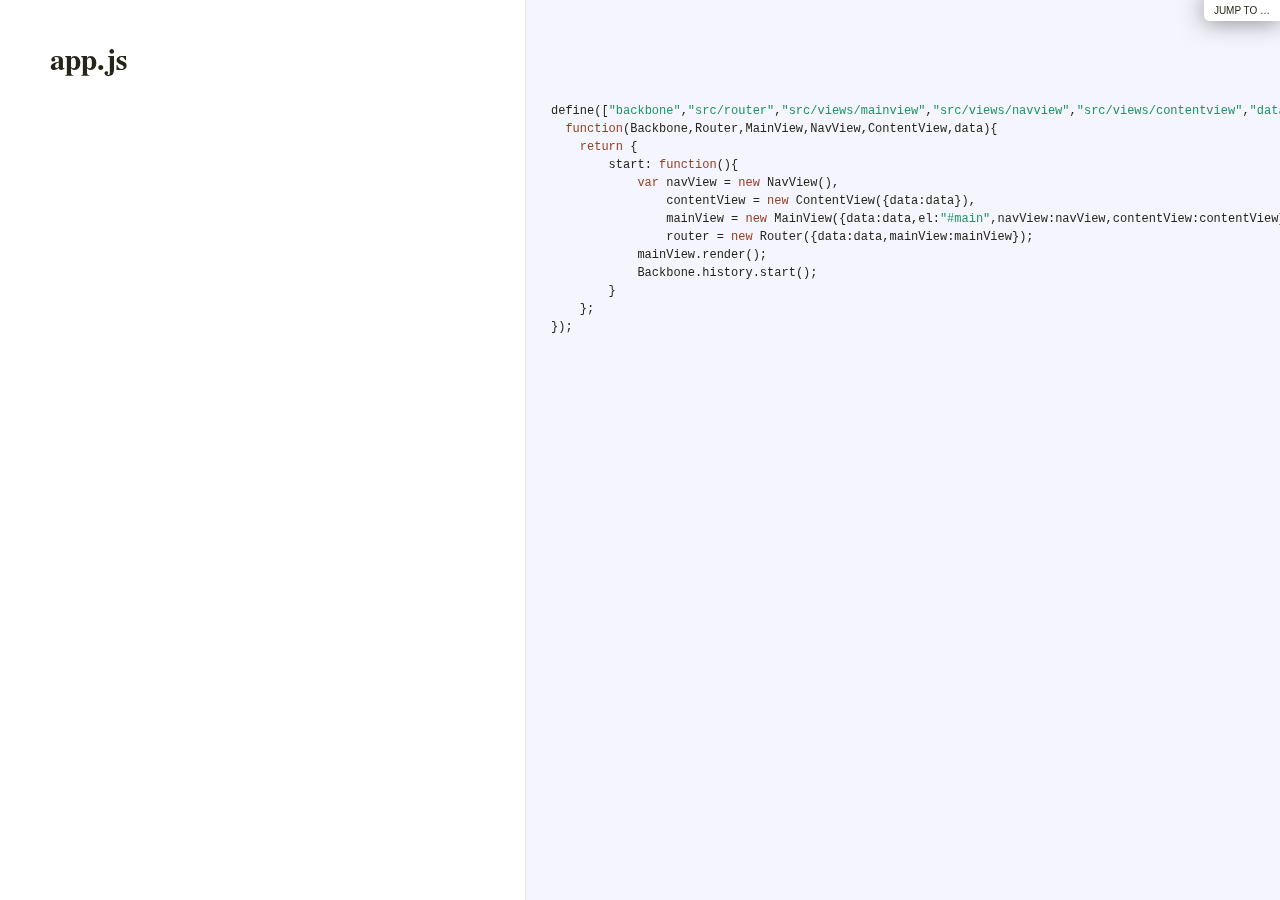
<file: docs/index.html>
<!DOCTYPE html>
<meta charset="utf-8">
<!-- This HTML page renders the documentation for [Brocco](?brocco.js) and
     also serves as an example of how to create dynamic documentation
     using it. -->
<link rel="stylesheet" href="lib/brocco-v0.1.0/docco.css">
<title></title>
<div id="container">
  <div id="background"></div>
  <div id="jump_to">
    Jump To &hellip;
    <div id="jump_wrapper">
      <div id="jump_page">
        <!-- These are links for the pages that will
             be documented. <code>[jump-to.js](?jump-to.js)</code>
             automatically turns them into real links on page load. -->
        <a class="source">../src/app.js</a>
        <a class="source">../src/bootstrap.js</a>
      </div>
  </div>
</div>
<script src="../lib/showdown.js"></script>
<script src="lib/codemirror-v2.36/codemirror.js"></script>
<script src="lib/codemirror-v2.36/codemirror-javascript-mode.js"></script>
<script src="lib/codemirror-v2.36/codemirror-xml-mode.js"></script>
<script src="lib/codemirror-v2.36/codemirror-css-mode.js"></script>
<script src="lib/codemirror-v2.36/codemirror-htmlmixed-mode.js"></script>
<script src="lib/brocco-v0.1.0/brocco.js"></script>
<script src="lib/brocco-v0.1.0/html-and-css.js"></script>
<script src="lib/brocco-v0.1.0/jump-to.js"></script>
</file>
<file: docs/lib/brocco-v0.1.0/docco.css>
/*--------------------- Layout and Typography ----------------------------*/
body {
  font-family: 'Palatino Linotype', 'Book Antiqua', Palatino, FreeSerif, serif;
  font-size: 15px;
  line-height: 22px;
  color: #252519;
  margin: 0; padding: 0;
}
a {
  color: #261a3b;
}
  a:visited {
    color: #261a3b;
  }
p {
  margin: 0 0 15px 0;
}
h1, h2, h3, h4, h5, h6 {
  margin: 0px 0 15px 0;
}
  h1 {
    margin-top: 40px;
  }
hr {
    border: 0 none;
    border-top: 1px solid #e5e5ee;
    height: 1px;
    margin: 20px 0;
}
#container {
  position: relative;
}
#background {
  position: fixed;
  top: 0; left: 525px; right: 0; bottom: 0;
  background: #f5f5ff;
  border-left: 1px solid #e5e5ee;
  z-index: -1;
}
#jump_to, #jump_page {
  background: white;
  -webkit-box-shadow: 0 0 25px #777; -moz-box-shadow: 0 0 25px #777;
  -webkit-border-bottom-left-radius: 5px; -moz-border-radius-bottomleft: 5px;
  font: 10px Arial;
  text-transform: uppercase;
  cursor: pointer;
  text-align: right;
}
#jump_to, #jump_wrapper {
  position: fixed;
  right: 0; top: 0;
  padding: 5px 10px;
}
  #jump_wrapper {
    padding: 0;
    display: none;
  }
    #jump_to:hover #jump_wrapper {
      display: block;
    }
    #jump_page {
      padding: 5px 0 3px;
      margin: 0 0 25px 25px;
    }
      #jump_page .source {
        display: block;
        padding: 5px 10px;
        text-decoration: none;
        border-top: 1px solid #eee;
      }
        #jump_page .source:hover {
          background: #f5f5ff;
        }
        #jump_page .source:first-child {
        }
table td {
  border: 0;
  outline: 0;
}
  td.docs, th.docs {
    max-width: 450px;
    min-width: 450px;
    min-height: 5px;
    padding: 10px 25px 1px 50px;
    overflow-x: hidden;
    vertical-align: top;
    text-align: left;
  }
    .docs pre {
      margin: 15px 0 15px;
      padding-left: 15px;
    }
    .docs p tt, .docs p code {
      background: #f8f8ff;
      border: 1px solid #dedede;
      font-size: 12px;
      padding: 0 0.2em;
    }
    .pilwrap {
      position: relative;
    }
      .pilcrow {
        font: 12px Arial;
        text-decoration: none;
        color: #454545;
        position: absolute;
        top: 3px; left: -20px;
        padding: 1px 2px;
        opacity: 0;
        -webkit-transition: opacity 0.2s linear;
      }
        td.docs:hover .pilcrow {
          opacity: 1;
        }
  td.code, th.code {
    padding: 14px 15px 16px 25px;
    width: 100%;
    vertical-align: top;
    background: #f5f5ff;
    border-left: 1px solid #e5e5ee;
  }
    pre, tt, code {
      font-size: 12px; line-height: 18px;
      font-family: Menlo, Monaco, Consolas, "Lucida Console", monospace;
      margin: 0; padding: 0;
    }


/*---------------------- Syntax Highlighting -----------------------------*/
td.linenos { background-color: #f0f0f0; padding-right: 10px; }
span.lineno { background-color: #f0f0f0; padding: 0 5px 0 5px; }
body .hll { background-color: #ffffcc }
body .c { color: #408080; font-style: italic }  /* Comment */
body .err { border: 1px solid #FF0000 }         /* Error */
body .k { color: #954121 }                      /* Keyword */
body .o { color: #666666 }                      /* Operator */
body .cm { color: #408080; font-style: italic } /* Comment.Multiline */
body .cp { color: #BC7A00 }                     /* Comment.Preproc */
body .c1 { color: #408080; font-style: italic } /* Comment.Single */
body .cs { color: #408080; font-style: italic } /* Comment.Special */
body .gd { color: #A00000 }                     /* Generic.Deleted */
body .ge { font-style: italic }                 /* Generic.Emph */
body .gr { color: #FF0000 }                     /* Generic.Error */
body .gh { color: #000080; font-weight: bold }  /* Generic.Heading */
body .gi { color: #00A000 }                     /* Generic.Inserted */
body .go { color: #808080 }                     /* Generic.Output */
body .gp { color: #000080; font-weight: bold }  /* Generic.Prompt */
body .gs { font-weight: bold }                  /* Generic.Strong */
body .gu { color: #800080; font-weight: bold }  /* Generic.Subheading */
body .gt { color: #0040D0 }                     /* Generic.Traceback */
body .kc { color: #954121 }                     /* Keyword.Constant */
body .kd { color: #954121; font-weight: bold }  /* Keyword.Declaration */
body .kn { color: #954121; font-weight: bold }  /* Keyword.Namespace */
body .kp { color: #954121 }                     /* Keyword.Pseudo */
body .kr { color: #954121; font-weight: bold }  /* Keyword.Reserved */
body .kt { color: #B00040 }                     /* Keyword.Type */
body .m { color: #666666 }                      /* Literal.Number */
body .s { color: #219161 }                      /* Literal.String */
body .na { color: #7D9029 }                     /* Name.Attribute */
body .nb { color: #954121 }                     /* Name.Builtin */
body .nc { color: #0000FF; font-weight: bold }  /* Name.Class */
body .no { color: #880000 }                     /* Name.Constant */
body .nd { color: #AA22FF }                     /* Name.Decorator */
body .ni { color: #999999; font-weight: bold }  /* Name.Entity */
body .ne { color: #D2413A; font-weight: bold }  /* Name.Exception */
body .nf { color: #0000FF }                     /* Name.Function */
body .nl { color: #A0A000 }                     /* Name.Label */
body .nn { color: #0000FF; font-weight: bold }  /* Name.Namespace */
body .nt { color: #954121; font-weight: bold }  /* Name.Tag */
body .nv { color: #19469D }                     /* Name.Variable */
body .ow { color: #AA22FF; font-weight: bold }  /* Operator.Word */
body .w { color: #bbbbbb }                      /* Text.Whitespace */
body .mf { color: #666666 }                     /* Literal.Number.Float */
body .mh { color: #666666 }                     /* Literal.Number.Hex */
body .mi { color: #666666 }                     /* Literal.Number.Integer */
body .mo { color: #666666 }                     /* Literal.Number.Oct */
body .sb { color: #219161 }                     /* Literal.String.Backtick */
body .sc { color: #219161 }                     /* Literal.String.Char */
body .sd { color: #219161; font-style: italic } /* Literal.String.Doc */
body .s2 { color: #219161 }                     /* Literal.String.Double */
body .se { color: #BB6622; font-weight: bold }  /* Literal.String.Escape */
body .sh { color: #219161 }                     /* Literal.String.Heredoc */
body .si { color: #BB6688; font-weight: bold }  /* Literal.String.Interpol */
body .sx { color: #954121 }                     /* Literal.String.Other */
body .sr { color: #BB6688 }                     /* Literal.String.Regex */
body .s1 { color: #219161 }                     /* Literal.String.Single */
body .ss { color: #19469D }                     /* Literal.String.Symbol */
body .bp { color: #954121 }                     /* Name.Builtin.Pseudo */
body .vc { color: #19469D }                     /* Name.Variable.Class */
body .vg { color: #19469D }                     /* Name.Variable.Global */
body .vi { color: #19469D }                     /* Name.Variable.Instance */
body .il { color: #666666 }                     /* Literal.Number.Integer.Long */
</file>
